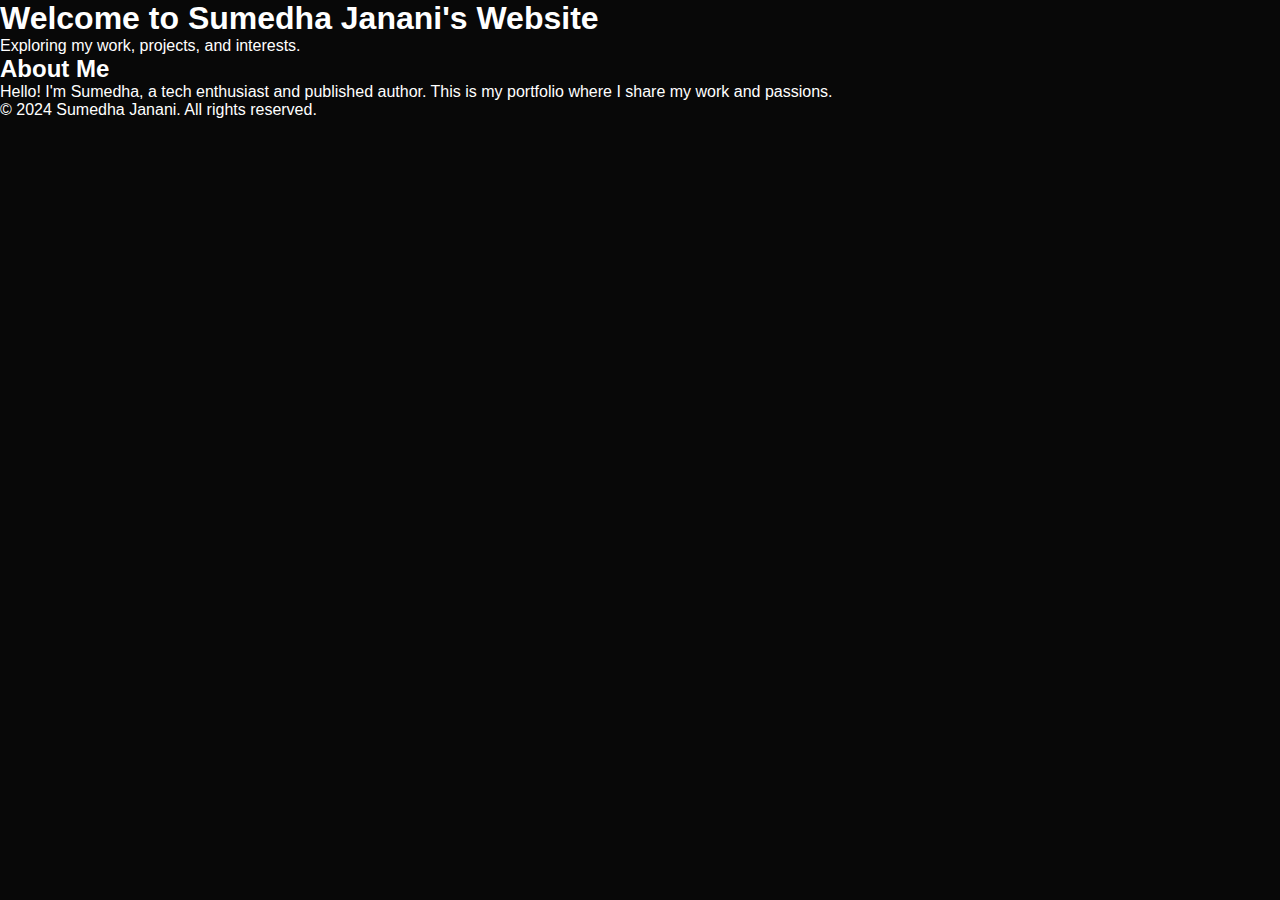
<file: index.html>
<!DOCTYPE html>
<html lang="en">
<head>
    <meta charset="UTF-8">
    <meta name="viewport" content="width=device-width, initial-scale=1.0">
    <title>Sumedha Janani's Portfolio</title>
    <link rel="stylesheet" href="style.css">
</head>
<body>
    <header>
        <h1>Welcome to Sumedha Janani's Website</h1>
        <p>Exploring my work, projects, and interests.</p>
    </header>
    <section>
        <h2>About Me</h2>
        <p>Hello! I'm Sumedha, a tech enthusiast and published author. This is my portfolio where I share my work and passions.</p>
    </section>
    <footer>
        <p>&copy; 2024 Sumedha Janani. All rights reserved.</p>
    </footer>
</body>
</html>
</file>
<file: style.css>
*{
    margin: 0;
    padding: 0;
    font-family: 'Poppins', sans-serif;
    box-sizing: border-box;
}
html{
    scroll-behavior: smooth;
}
body{
    background: #080808;
    color: #fff;
}
#header{
    width: 100%;
    height: 100vh;
    background-image: url(images/Web\ Design\ Portfolio\ Presentation\ in\ Pink\ Purple\ Orange\ Digitalism\ Style\ \(2\).png);
    background-size: cover;
    background-position: center;
    background-attachment: fixed;
}
.container{
    padding: 0px 10%;
}

nav{
    display: flex;
    align-items: center;
    justify-content: space-between;
    flex-wrap: wrap;
}

.logo{
    width: 200px;
}

nav ul li{
    display: inline-block;
    list-style: none;
    margin: 10px 20px;
}

nav ul li a{
    color: #fff;
    text-decoration: none;
    font-size: 18px;
    position: relative;
}
nav ul li a::after{
    content: '';
    width: 0;
    height: 3px;
    background: #ff004f;
    position: absolute;
    left: 0;
    bottom: -6px;
    transition: 0.5s;
}

nav ul li a:hover::after{
    width: 100%;
}

.header-text{
    margin-top: 10%;
    font-size: 30px;
}
.header-text h1{
    font-size: 40px;
    margin-top: 20px;
}

.header-text h1 span{
    color: #ff004f;
}

/* -----------about--------------- */
#about{
    padding: 80px 0;
    color: #ababab;
}
.row{
    display: flex;
    justify-content: space-between;
    flex-wrap: wrap;
}

.about-col-1{
    flex-basis: 35%;
}
.about-col-1 img{
    width: 100%;
    border-radius: 15px;
}
.about-col-2{
    flex-basis: 60%;
}

.sub-title{
    font-size: 60px;
    font-weight: 600;
    color: #fff;
}

.tab-titles{
    display: flex;
    margin: 20px 0 40px;
}
.tab-links{
    margin-right: 50px;
    font-size: 18px;
    font-weight: 500;
    cursor: pointer;
    position: relative;
}
.tab-links::after{
    content: '';
    width: 0;
    height: 3px;
    background: #ff004f;
    position: absolute;
    left: 0;
    bottom: -8px;
    transition: 0.5s;
}

.tab-links.active-link::after{
    width: 50%;
}

.tab-contents ul li{
    list-style: none;
    margin: 10px 0;
}
.tab-contents ul li span{
    color: #b54769;
    font-size: 14px;
}
.tab-contents{
    display: none;
}
.tab-contents.active-tab{
    display: block;
}

/* ----------------services------------- */
#services{
    padding: 30px 0;
}
.services-list{
    display: grid;
    grid-template-columns: repeat(auto-fit, minmax(250px, 1fr));
    grid-gap: 40px;
    margin-top: 50px;
}
.services-list div{
    background: #262626;
    padding: 40px;
    font-size: 13px;
    font-weight: 300;
    border-radius: 10px;
    transition: background 0.5s, transform 0.5s;
}
.services-list div i{
    font-size: 50px;
    margin-bottom: 30px;
}
.services-list div h2{
    font-size: 30px;
    font-weight: 500;
    margin-bottom: 15px;
}
.services-list div a{
    text-decoration: none;
    color: #fff;
    font-size: 12px;
    margin-top: 20px;
    display: inline-block;
}
.services-list div:hover{
    background: #ff004f;
    transform: translateY(-10px);
}

/* -------writing----------- */
#writing{
    padding: 50px 0;
}
.work-list{
    display: grid;
    grid-template-columns: repeat(auto-fit, minmax(250px, 1fr));
    grid-gap: 40px;
    margin-top: 50px;
}
.work{
    border-radius: 10px;
    position: relative;
    overflow: hidden;
}
.work img{
    width: 100%;
    border-radius: 10px;
    display: block;
    transition: transform 0.5s;
}
.layer{
    width: 100%;
    height: 0;
    background: linear-gradient(rgba(0,0,0,0.6), #ff004f);
    border-radius: 10px;
    position: absolute;
    left: 0;
    bottom: 0;
    overflow: hidden;
    display: flex;
    align-items: center;
    justify-content: center;
    flex-direction: column;
    padding: 0 40px;
    text-align: center;
    font-size: 14px;
   transition: height 0.5s;
}
.layer h3{
    font-weight: 500;
    margin-bottom: 20px;
}
.layer a{
    margin-top: 20px;
    color: #ff004f;
    text-decoration: none;
    font-size: 18px;
    line-height: 60px;
    background: #fff;
    width: 60px;
    height: 60px;
    border-radius: 50%;
    text-align: center;
}
.work:hover img{
    transform: scale(1.1);
}
.work:hover .layer{
    height: 100%;
}
.btn{
    display: block;
    margin: 50px auto;
    width: fit-content;
    border: 1px solid #ff004f;
    padding: 14px 50px;
    border-radius: 6px;
    text-decoration: none;
    color: #fff;
    transition: background 0.5s;
}
.btn:hover{
    background: #ff004f;
}

/* ---------contact-------- */
.contact-left{
    flex-basis: 35%;
}
.contact-right{
    flex-basis: 60%;
}
.contact-left p{
    margin-top: 30px;
}
.contact-left p i{
    color: #ff004f;
    margin-right: 15px;
    font-size: 25px;
}
.social-icons{
    margin-top: 30px;
}
.social-icons a{
    text-decoration: none;
    font-size: 30px;
    margin-right: 15px;
    color: #ababab;
    display: inline-block;
    transition: transform 0.5s;
}
.social-icons a:hover{
    color: #ff004f;
    transform: translateY(-5px);
}
.btn.btn2{
    display: inline-block;
    background: #ff004f;
}
.contact-right form{
    width: 100%;
}
form input, form textarea{
    width: 100%;
    border: 0;
    outline: none;
    background: #262626;
    padding: 15px;
    margin: 15px 0;
    color: #fff;
    font-size: 18px;
    border-radius: 6px;
}
form .btn2{
    padding: 14px 60px;
    font-size: 18px;
    margin-top: 20px;
    cursor: pointer;
}
.copyright{
    width: 100%;
    text-align: center;
    padding: 25px 0;
    background: #262626;
    font-weight: 300;
    margin-top: 20px;
}
.copyright i{
    color: #ff004f;
}
.copyright a{
    color: #ff004f;
    text-decoration: none;
}
/* -----------------css for small screens--------- */
nav .fas{
    display: none;
}

@media only screen and (max-width: 600px){
    #header{
        background-image: url(images/Untitled\ design\ \(3\).png);
    }
    .header-text{
        margin-top: 100%;
        font-size: 16px;
    }
    .header-text h1{
        font-size: 30px;
    }
    nav .fas{
        display: block;
        font-size: 25px;
    }
    nav ul{
        background: #ff004f;
        position: fixed;
        top: 0;
        right: -200px;
        width: 200px;
        height: 100vh;
        padding-top: 50px;
        z-index: 2;
        transition: right 0.5s;
    }
    nav ul li{
        display: block;
        margin: 25px;
    }
    nav ul .fas{
        position: absolute;
        top: 25px;
        left: 25px;
        cursor: pointer;
    }
    .sub-title{
        font-size: 40px;
    }
    .about-col-1, .about-col-2{
        flex-basis: 100%;
    }
    .about-col-1{
        margin-bottom: 30px;
    }
    .about-col-2{
        font-size: 14px;
    }
    .tab-links{
        font-size: 16px;
        margin-right: 20px;
    }
    .contact-left, .contact-right{
        flex-basis: 100%;
    }
    .copyright{
        font-size: 14px;
    }
}
#msg{
    color: #61b752;
    margin-top: -40px;
    display: block;
}
</file>
